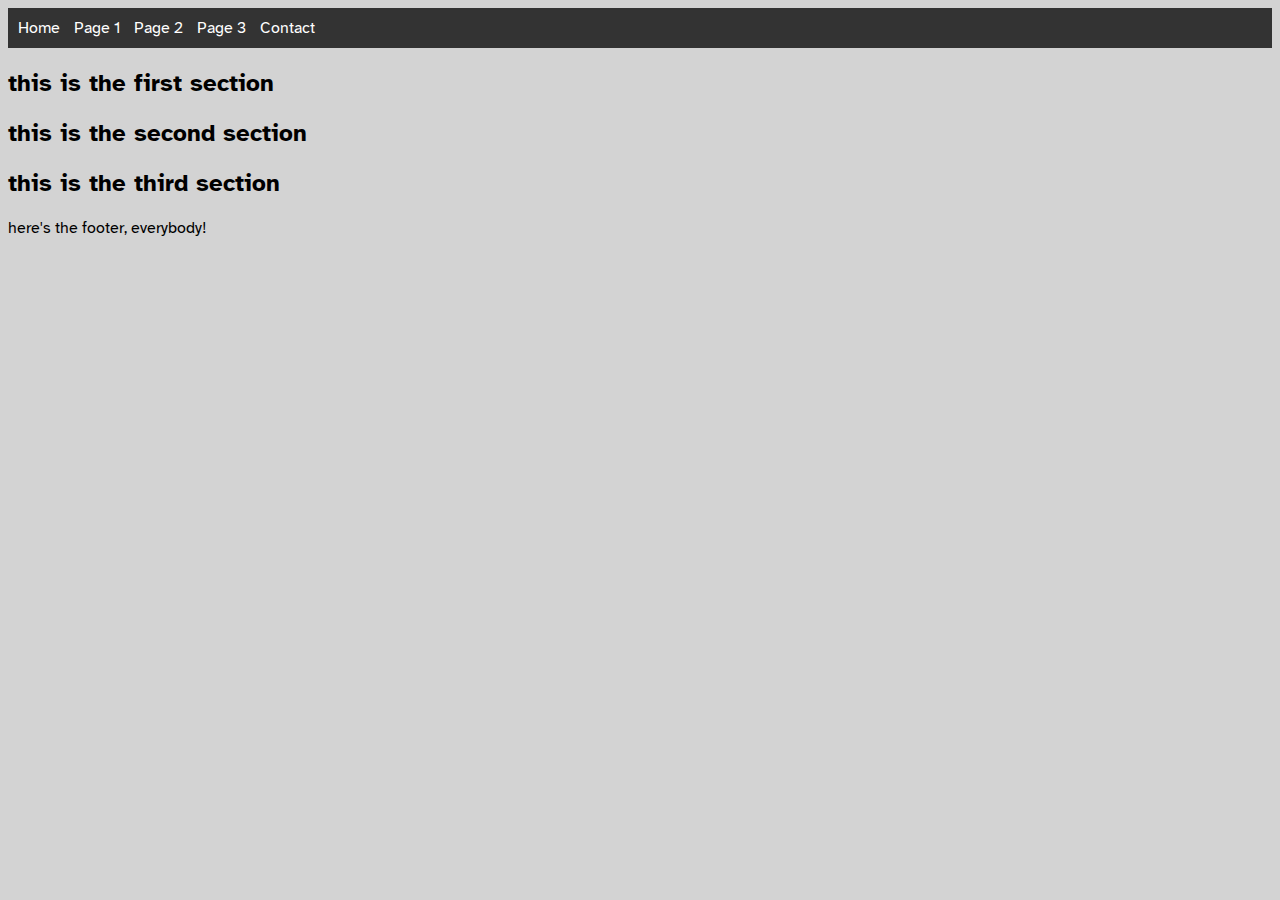
<file: template.html>
<!DOCTYPE html>
<html>
<head>
  <title>This is a template page</title>
  <link rel="stylesheet" href="style.css">
  <link href='https://fonts.googleapis.com/css?family=Atkinson Hyperlegible' rel='stylesheet'>
</head>
<body>
  <header>
    <nav>
      <ul>
        <li><a href="#">Home</a></li>
        <li><a href="#">Page 1</a></li>
        <li><a href="#">Page 2</a></li>
        <li><a href="#">Page 3</a></li>                       
        <li><a href="#">Contact</a></li>
      </ul>
    </nav>

  </header>
  <section>
    <h2>this is the first section</h2>
  </section>
  <section>
    <h2>this is the second section</h2>
  </section>
  <section>
    <h2>this is the third section</h2>
  </section>
  <footer>
    <p>here's the footer, everybody!</p>
  </footer>
</body>

</html>
</file>
<file: style.css>
body {
    font-family: 'Atkinson Hyperlegible';
    background: lightgrey
  }

h1 {
    color: navy
  }

.container {
    width: 100%;
    margin: 0 auto;
  }
  
  .row {
    display: flex;
    flex-direction: column;
  }
  
  .column {
    flex: 1;
  }
  
  @media (min-width: 768px) {
    .row {
      flex-direction: row;
    }
  
    .column-left {
      width: 25%;
      padding: 10px;
      background-color: rgb(76, 65, 65);
    }
  
    .column-right {
      width: 75%;
      padding: 10px;
    }
  }




nav {
    background-color: #333;
    padding: 10px;
}

nav ul {
    list-style-type: none;
    margin: 0;
    padding: 0;
}

nav li {
    display: inline;
    margin-right: 10px;
}

nav a {
    color: white;
    text-decoration: none;
}
</file>
